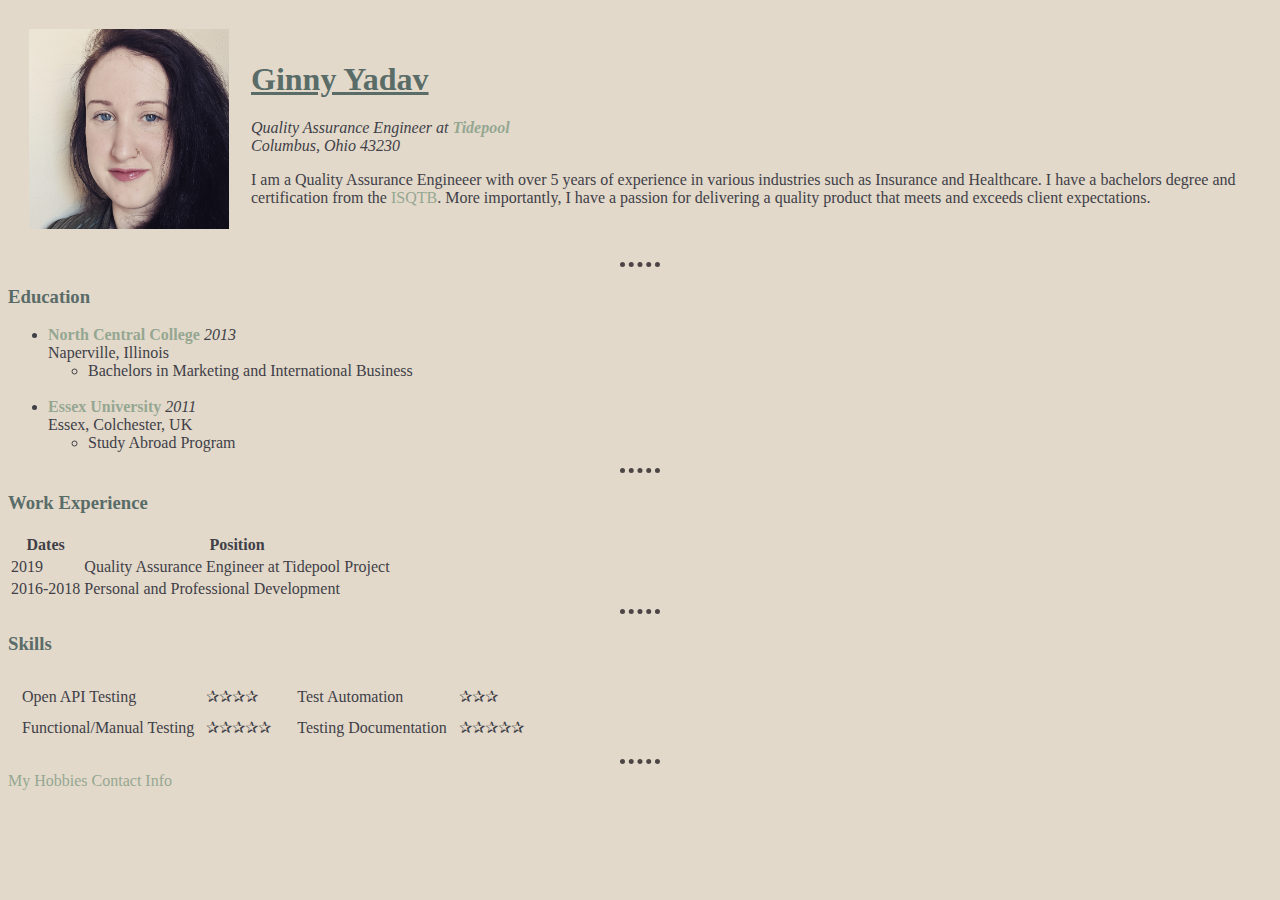
<file: index.html>
<!DOCTYPE html>
<html lang="en" dir="ltr">

<head>
  <meta charset="utf-8">
  <title>Ginny's Personal Site</title>
  <link rel="stylesheet" href="CSS/styles.css">
</head>

<body>
  <table cellspacing="20">
    <tr>
      <td><img src="Images/IMG_20190228_113543_110.jpg" alt="Ginny Profile Picture" height="200" width="200"></td>
      <td>  <h1>Ginny Yadav</h1>
        <p><em>
            Quality Assurance Engineer at <strong><a href="https://www.tidepool.org">Tidepool</a></strong><br>
            Columbus, Ohio 43230
          </em></p>
        <p>
          I am a Quality Assurance Engineeer with over 5 years of experience in
          various industries such as Insurance and Healthcare. I have a bachelors
          degree and certification from the <a href="https://www.istqb.org/">ISQTB</a>. More importantly, I have a
          passion for delivering a quality product that meets and exceeds client
          expectations.
        </p></td>
    </tr>
  </table>

  <hr>
  <h3>Education</h3>
  <ul>
    <li><strong><a href="https://www.northcentralcollege.edu/">North Central College</a></strong> <em>2013</em>
      <br>
      Naperville, Illinois
      <ul>
        <li>Bachelors in Marketing and International Business</li>
      </ul>
    </li><br>
    <li>
      <strong><a href="https://www.essex.ac.uk/">Essex University</a></strong> <em>2011</em>
      <br>
      Essex, Colchester, UK </li>
    <ul>
      <li>
        Study Abroad Program
      </li>
    </ul>
  </ul>
  <hr>
  <h3>Work Experience</h3>
  <p>
    <table>
      <thead>
        <tr>
          <th>Dates</th>
          <th>Position</th>
        </tr>
      </thead>
      <tbody>
        <tr>
          <td>
            2019
          </td>
          <td>
            Quality Assurance Engineer at Tidepool Project
          </td>
        </tr>
        <tr>
          <td>2016-2018</td>
          <td>Personal and Professional Development</td>
        </tr>
      </tbody>

    </table>
<hr>
    <h3> Skills</h3>

    <table>
      <tr>
        <td>
          <table cellspacing="10">
            <tr>
              <td>Open API Testing</td>
              <td>✰✰✰✰</td>
            </tr>
            <tr>
              <td>Functional/Manual Testing</td>
              <td>✰✰✰✰✰</td>
            </tr>
          </table>
          </td>
        <td>
          <table cellspacing="10">
            <tr>
              <td>Test Automation</td>
              <td>✰✰✰</td>
            </tr>
            <tr>
              <td>Testing Documentation</td>
              <td>✰✰✰✰✰</td>
            </tr>
          </table>
        </td>
      </tr>
    </table>


    <hr>
    <a href="hobbies.html">My Hobbies</a>
    <a href="contactinfo.html">Contact Info</a>
</body>

</html>
</file>
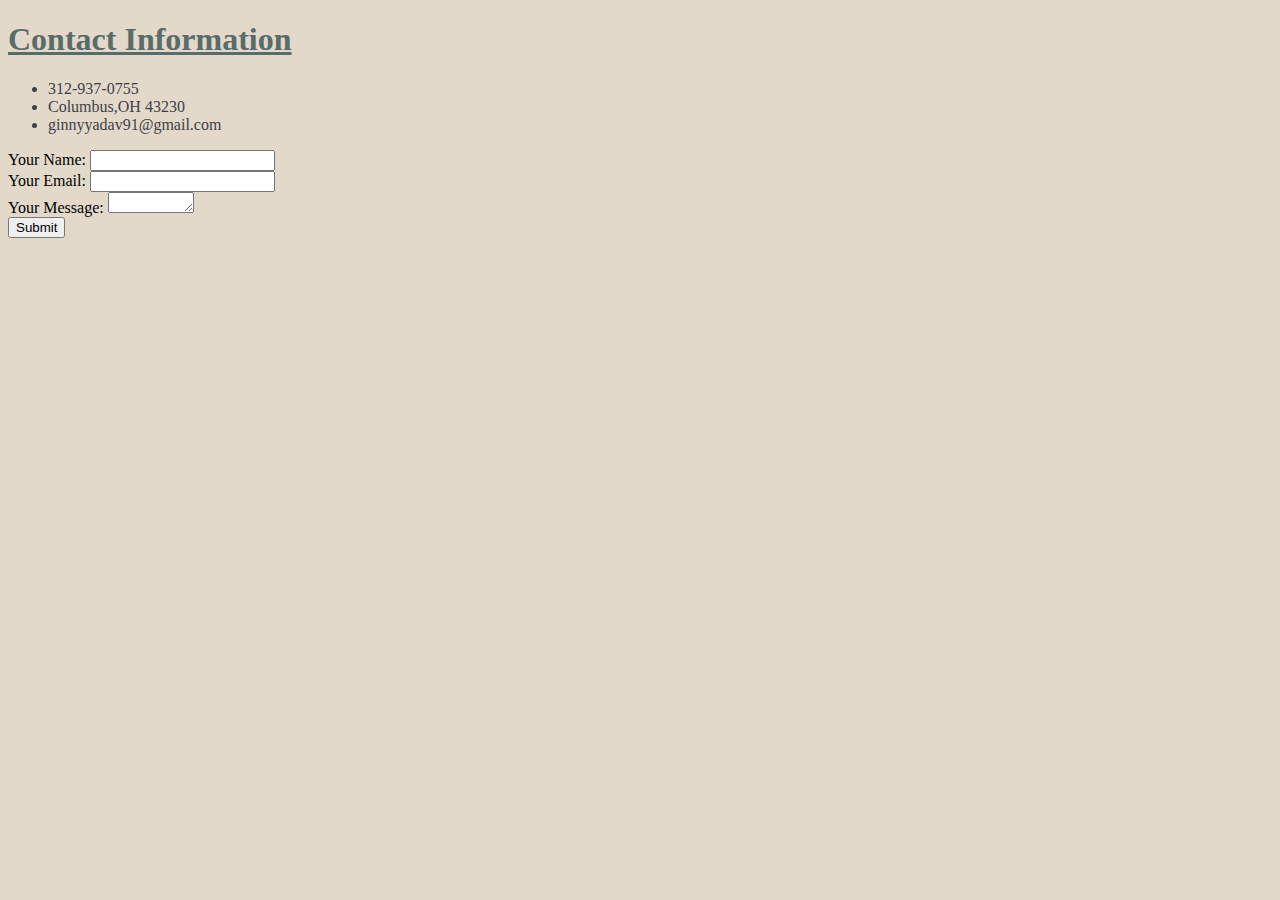
<file: contactinfo.html>
<!DOCTYPE html>
<html lang="en" dir="ltr">
  <head>
    <meta charset="utf-8">
    <title>contactinfo</title>
    <link rel="stylesheet" href="CSS/styles.css">
  </head>
  <body>
    <h1>Contact Information</h1>
    <p>
      <ul>
        <li>312-937-0755</li>
        <li>Columbus,OH 43230</li>
        <li>ginnyyadav91@gmail.com</li>
      </ul>

    </p>

    <form enctype="text/plain" action="mailto:ginny@tidepool.org" method="post">
      <label for="">Your Name:</label>
      <input type="text" name="" value=""><br>
      <label for="">Your Email:</label>
      <input type="email" name="" value=""><br>
      <label for="">Your Message:</label>
      <textarea name="name" rows="1" cols="8"></textarea><br>
      <input type="submit" name="">

    </form>
  </body>
</html>
</file>
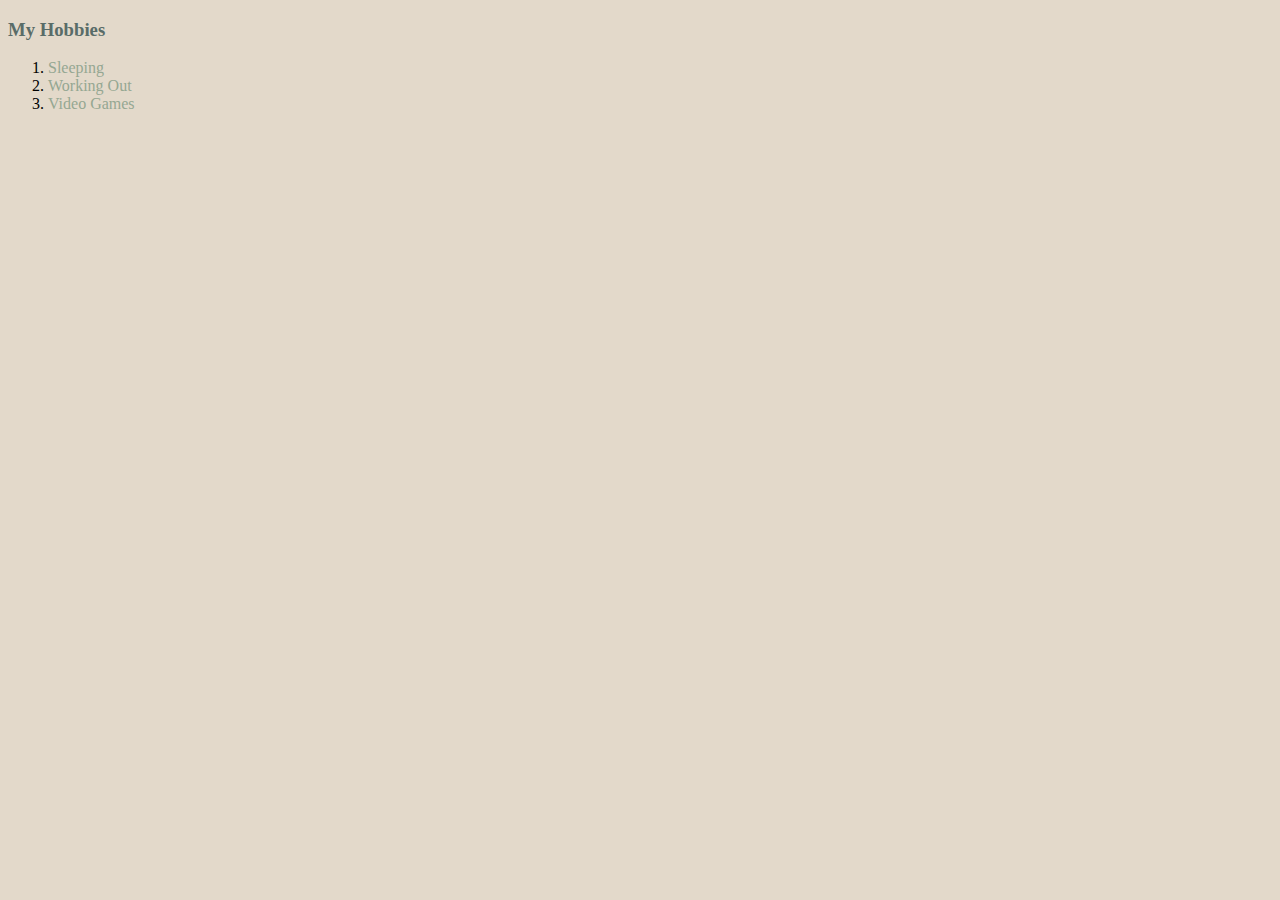
<file: hobbies.html>
<!DOCTYPE html>
<html lang="en" dir="ltr">
  <head>
    <meta charset="utf-8">
    <title>My Hobbies</title>
    <link rel="stylesheet" href="CSS/styles.css">
  </head>
  <body>
    <h3>My Hobbies</h3>
      <ol>
        <li>
          <a href="https://scontent-sea1-1.cdninstagram.com/vp/70ba1c8aba28a80ab1fde341dfd93c97/5D9646D4/t51.2885-15/e35/41649193_276390716315212_7520140103675136259_n.jpg?_nc_ht=scontent-sea1-1.cdninstagram.com&se=8&ig_cache_key=MTg3Mzc2OTY0OTQxMTU2MDY1MA%3D%3D.2">Sleeping</a>
          </li>
        <li>
          <a href="https://scontent-sea1-1.cdninstagram.com/vp/9d3ae56550fa454a2254bd729e06dc53/5D7D7B76/t51.2885-15/e35/54511604_2384249138518254_5996924366393246053_n.jpg?_nc_ht=scontent-sea1-1.cdninstagram.com&se=7&ig_cache_key=MjAxMTA1OTE0MTQxODEzNTk3Ng%3D%3D.2">Working Out</a>
          </li>
        <li>
          <a href="https://scontent-sea1-1.cdninstagram.com/vp/e75f44e9e62340192121a2afc2024735/5D836731/t51.2885-15/e35/45382446_402316326975482_8042653503797490812_n.jpg?_nc_ht=scontent-sea1-1.cdninstagram.com&se=7&ig_cache_key=MTkxODg5MzY2MTgyODQwNjQyNA%3D%3D.2">Video Games</a>
          </li>
        </ol>
  </body>
</html>
</file>
<file: CSS/styles.css>
body {
    background-color: #e3d9ca;
  }
    hr {
      border-style: none;
      border-top-style: dotted;
      border-color: #4d4545;
      border-width: thick;
      width: 40px;
    }
    h1 {

      color: #596c68;
      text-decoration: underline;

    }

    h3 {
      color: #596c68;
      text-align: justify;
    }

    a{
      text-decoration:none;
      color: #95a792
    }
    p {
      color: #403f48;
    }
    ul {
      color: #403f48;
    }
    table {
      color: #403f48;
    }
</file>
